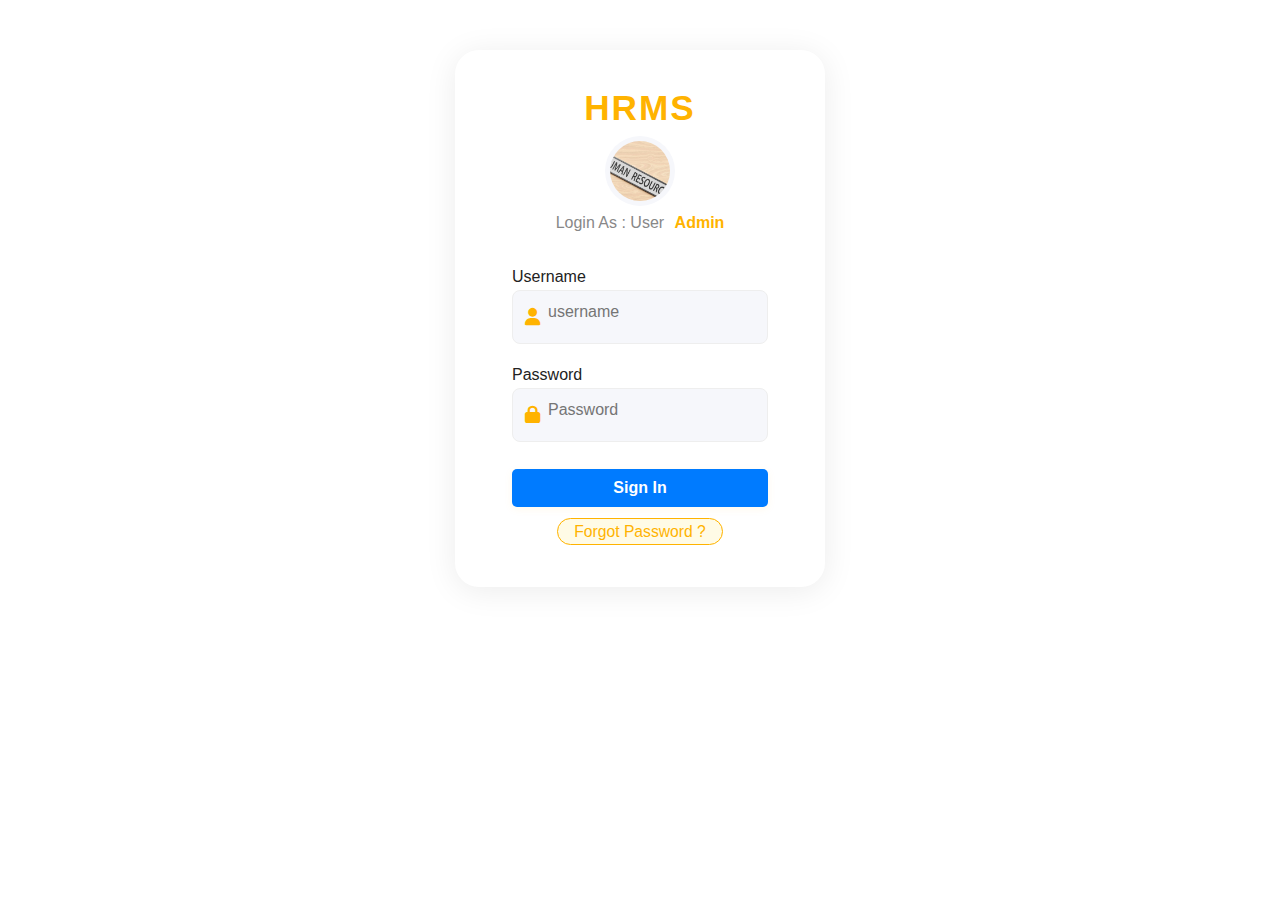
<file: Index.html>
<!DOCTYPE html>
<html lang="en">
<head>
    <meta charset="UTF-8">
    <meta name="viewport" content="width=device-width, initial-scale=1.0">
    <title>Document</title>
    <link rel="stylesheet" href="style.css">
</head>
<body class="login">
                <div class="login-card">
                    <div class="login-header">
                        <h1 class="login-title">HRMS</h1>
                        <div class="login-avatar">
                            <img src="images/hr.jpg" alt="User" />
                        </div>
                        <div class="login-role">
                            Login As : <span class="role-user">User</span> <span class="role-admin">Admin</span>
                        </div>
                    </div>
                    <form id="loginform" action="dashboard.html" method="get">
                        <label class="login-label" for="username">Username</label>
                        <div class="login-input-group">
                            <span class="login-icon"><i class="fa fa-user"></i></span>
                            <input type="text" id="username" placeholder="username" required>
                        </div>
                        <label class="login-label" for="password">Password</label>
                        <div class="login-input-group">
                            <span class="login-icon"><i class="fa fa-lock"></i></span>
                            <input type="password" id="password" placeholder="Password" required>
                        </div>
                        <button class="login-btn" type="submit">Sign In</button>
                        <div class="login-forgot">
                            <a href="#">Forgot Password ?</a>
                        </div>
                    </form>
                </div>
          
        
        <link rel="stylesheet" href="https://cdnjs.cloudflare.com/ajax/libs/font-awesome/6.5.0/css/all.min.css">
   
    <script src="script.js"></script>
</body>
</html>
</file>
<file: style.css>
/*============Login Page S===============*/
.login-wrapper {
  display: flex;
  min-height: 100vh;
  background: #f6f7fb;
}
.login-left {
  flex: 1;
  display: flex;
  align-items: center;
  justify-content: center;
  background: #6b0606;
  border-top-left-radius: 32px;
  border-bottom-left-radius: 32px;
  box-shadow: 0 0 32px rgba(0,0,0,0.06);
}

.login-card {
  width: 370px;
  background: #fff;
  border-radius: 24px;
  box-shadow: 0 4px 32px rgba(0,0,0,0.08);
  padding: 38px 32px 28px 32px;
  display: flex;
  flex-direction: column;
  align-items: center;
  margin: auto;
  margin-top: 50px;

}
.login-header {
  display: flex;
  flex-direction: column;
  align-items: center;
  margin-bottom: 18px;
}
.login-title {
  color: #ffb300;
  font-size: 2.2rem;
  font-weight: 700;
  margin-bottom: 8px;
  letter-spacing: 2px;
}

.login-avatar {
  width: 70px;
  height: 70px;
  border-radius: 50%;
  background: #f6f7fb;
  display: flex;
  align-items: center;
  justify-content: center;
  margin-bottom: 8px;
  overflow: hidden;
}
.login-avatar img {
  width: 60px;
  height: 60px;
  border-radius: 50%;
  object-fit: cover;
}
.login-role {
  font-size: 1rem;
  color: #888;
  margin-bottom: 8px;
}
.role-user {
  color: #888;
  font-weight: 500;
}
.role-admin {
  color: #ffb300;
  font-weight: 700;
  margin-left: 6px;
}
.login-label {
  font-size: 1rem;
  color: #222;
  margin-bottom: 4px;
  margin-top: 10px;
  font-weight: 500;
}
.login-input-group {
  display: flex;
  align-items: center;
  background: #f6f7fb;
  border-radius: 8px;
  padding: 0 12px;
  margin-bottom: 12px;
  border: 1.5px solid #eee;
}
.login-icon {
  color: #ffb300;
  font-size: 1.1em;
  margin-right: 8px;
}
.login-input-group input {
  border: none;
  background: transparent;
  outline: none;
  padding: 12px 0;
  font-size: 1rem;
  flex: 1;
}
.login-btn {
  width: 100%;
  background: linear-gradient(90deg, #ffb300 0%, #ffd54f 100%);
  color: #fff;
  border: none;
  border-radius: 24px;
  padding: 12px 0;
  font-size: 1.1rem;
  font-weight: 600;
  margin-top: 10px;
  margin-bottom: 8px;
  cursor: pointer;
  box-shadow: 0 2px 8px rgba(255,179,0,0.08);
  transition: background 0.2s;
}
.login-btn:hover {
  background: linear-gradient(90deg, #ffd54f 0%, #ffb300 100%);
}
.login-forgot {
  text-align: center;
  margin-top: 8px;
}
.login-forgot a {
  color: #ffb300;
  text-decoration: none;
  font-size: 0.98rem;
  font-weight: 500;
  border: 1.5px solid #ffb300;
  border-radius: 16px;
  padding: 4px 16px;
  background: #fffbe6;
  transition: background 0.2s, color 0.2s;
}
.login-forgot a:hover {
  background: #ffb300;
  color: #fff;
}
.login-illustration {
  width: 90%;
  max-width: 420px;
  border-radius: 24px;
  box-shadow: 0 2px 16px rgba(255,179,0,0.08);
}
@media (max-width: 900px) {
  .login-wrapper {
    flex-direction: column;
  }
  .login-left, .login-right {
    border-radius: 0;
    min-height: 320px;
  }
  .login-card {
    width: 95vw;
    min-width: 0;
  }
  .login-illustration {
    max-width: 90vw;
  }
}
/* --- Reports Form Styles --- */
#reportForm {
  background: #f8fafc;
  padding: 18px 22px;
  border-radius: 8px;
  box-shadow: 0 1px 4px rgba(0,0,0,0.03);
  display: flex;
  flex-wrap: wrap;
  gap: 12px 18px;
  align-items: flex-start;
  margin-bottom: 18px;
  width: 520px;
}
#reportForm label {
  font-weight: 500;
  color: #333;
}
#reportForm input,
#reportForm select {
  width: 500px;
  max-width: 100%;
  box-sizing: border-box;
  padding: 8px;
  border: 1px solid #ddd;
  border-radius: 5px;
  font-size: 1rem;
}
#reportForm button {
  width: fit-content;
  background: #007bff;
  color: #fff;
  border: none;
  padding: 10px 18px;
  border-radius: 5px;
  font-size: 1rem;
  cursor: pointer;
  transition: background 0.2s;
}
#reportForm button:hover {
  background: #0056b3;
}

/* --- Reports Table Styles --- */
#reportTable {
  width: 100%;
  border-collapse: collapse;
  background: #fff;
  border-radius: 8px;
  box-shadow: 0 2px 8px rgba(0,0,0,0.04);
  overflow: hidden;
  margin-bottom: 18px;
}
/* Print-friendly report view */
@media print {
  .sidebar, .dashboard-navbar-custom, .header, .btn, .icon-btn, #reportForm, #empPagination { display: none !important; }
  .main-content { margin: 0 !important; padding: 0 !important; }
  .content-area { box-shadow: none !important; border-radius: 0 !important; }
  table { page-break-inside: avoid; }
}
#reportTable th, #reportTable td {
  padding: 12px 10px;
  border-bottom: 1px solid #e6e6e6;
  text-align: left;
}
#reportTable th {
  background: #f0f4f8;
  font-weight: 600;
  color: #222e3c;
}
#reportTable tr:last-child td {
  border-bottom: none;
}
#reportTable td b {
  color: #007bff;
}
/* --- Payroll Form Styles --- */
#payrollForm {
  background: #f8fafc;
  padding: 18px 22px;
  border-radius: 8px;
  box-shadow: 0 1px 4px rgba(0,0,0,0.03);
  display: flex;
  flex-direction: column;
  gap: 10px;
  margin-bottom: 18px;
  width: 500px;
}

#payrollForm input,
#payrollForm select {
  width: 100%;
  max-width: 100%;
  box-sizing: border-box;
  padding: 10px;
  border: 1px solid #ddd;
  border-radius: 5px;
  font-size: 1rem;
}

#payrollForm button {
  width: fit-content;
  align-self: flex-end;
  background: #007bff;
  color: #fff;
  border: none;
  padding: 10px 18px;
  border-radius: 5px;
  font-size: 1rem;
  cursor: pointer;
  transition: background 0.2s;
}
#payrollForm button:hover {
  background: #0056b3;
}

 /*--- Payroll Table Styles --- */
#payrollTable {
  width: 100%;
  border-collapse: collapse;
  background: #fff;
  border-radius: 8px;
  box-shadow: 0 2px 8px rgba(0,0,0,0.04);
  overflow: hidden;
  margin-bottom: 18px;
}
#payrollTable th, #payrollTable td {
  padding: 12px 10px;
  border-bottom: 1px solid #e6e6e6;
  text-align: left;
}
#payrollTable th {
  background: #f0f4f8;
  font-weight: 600;
  color: #222e3c;
}
#payrollTable tr:last-child td {
  border-bottom: none;
}
#payrollTable td b {
  color: #007bff;
}



/* ===========Attendance & Leave Form Styles ======================*/
#leaveForm {
  background: #f8fafc;
  padding: 18px 22px;
  border-radius: 8px;
  box-shadow: 0 1px 4px rgba(0,0,0,0.03);
  display: flex;
  flex-direction: column;
  gap: 10px;
  margin-bottom: 10px;
  margin-left: 0;
  width: 500px;
}
#leaveForm input,
#leaveForm textarea,
#leaveForm select {
  width: 100%;
  max-width: 100%;
  box-sizing: border-box;
}
#leaveForm button {
  width: fit-content;
  align-self: flex-end;
}
.attendance-block {
  margin-bottom: 24px;
}
/* --- Attendance Records Table Styles --- */
#attendanceTable {
  width: 100%;
  border-collapse: collapse;
  background: #fff;
  border-radius: 8px;
  box-shadow: 0 2px 8px rgba(0,0,0,0.04);
  overflow: hidden;
}
#attendanceTable th, #attendanceTable td {
  padding: 12px 10px;
  border-bottom: 1px solid #e6e6e6;
  text-align: left;
}
#attendanceTable th {
  background: #f0f4f8;
  font-weight: 600;
  color: #222e3c;
}
#attendanceTable tr:last-child td {
  border-bottom: none;
}

/* Update leave table for new columns */
#leaveTable th, #leaveTable td {
  padding: 12px 10px;
  border-bottom: 1px solid #e6e6e6;
  text-align: left;
}
#leaveTable th {
  background: #f0f4f8;
  font-weight: 600;
  color: #222e3c;
}
#leaveTable tr:last-child td {
  border-bottom: none;
}
/* --- Attendance & Leave Styles --- */
.attendance-block {
  margin-bottom: 8px;
  padding: 18px 20px;
  background: #f8fafc;
  border-radius: 8px;
  box-shadow: 0 1px 4px rgba(0,0,0,0.03);
  display: flex;
  align-items: center;
  gap: 18px;
}
#clockStatus {
  font-weight: 600;
  color: #007bff;
  margin-right: 12px;
}
#clockInBtn, #clockOutBtn {
  background: #007bff;
  color: #fff;
  border: none;
  border-radius: 5px;
  padding: 8px 18px;
  font-size: 1rem;
  cursor: pointer;
  margin-right: 8px;
  transition: background 0.2s;
}
#clockInBtn:hover, #clockOutBtn:hover {
  background: #0056b3;
}
#leaveForm input, #leaveForm textarea {
  margin-bottom: 10px;
}
#leaveForm button {
  margin-top: 6px;
}
#leaveTable {
  width: 100%;
  border-collapse: collapse;
  background: #fff;
  border-radius: 8px;
  box-shadow: 0 2px 8px rgba(0,0,0,0.04);
  overflow: hidden;
}
#leaveTable th, #leaveTable td {
  padding: 12px 10px;
  border-bottom: 1px solid #e6e6e6;
  text-align: left;
}
#leaveTable th {
  background: #f0f4f8;
  font-weight: 600;
  color: #222e3c;
}
#leaveTable tr:last-child td {
  border-bottom: none;
}
/* --- Recruitment Table Styles --- */
#jobTable, .recruitment-table {
  width: 100%;
  border-collapse: collapse;
  margin-bottom: 18px;
  background: #fff;
  border-radius: 8px;
  box-shadow: 0 2px 8px rgba(0,0,0,0.04);
  overflow: hidden;
}
#jobTable th, #jobTable td, .recruitment-table th, .recruitment-table td {
  padding: 12px 10px;
  border-bottom: 1px solid #e6e6e6;
  text-align: left;
}
#jobTable th, .recruitment-table th {
  background: #f0f4f8;
  font-weight: 600;
  color: #222e3c;
  letter-spacing: 0.5px;
}
#jobTable tr:last-child td, .recruitment-table tr:last-child td {
  border-bottom: none;
}
#jobTable tbody tr:hover, .recruitment-table tbody tr:hover {
  background: #f5faff;
  transition: background 0.2s;
}
#jobTable .edit-btn, #jobTable .delete-btn, .recruitment-table .edit-btn, .recruitment-table .delete-btn {
  background: #e0e7ef;
  color: #333;
  border: none;
  border-radius: 4px;
  padding: 6px 12px;
  margin-right: 4px;
  cursor: pointer;
  font-size: 0.95em;
  transition: background 0.2s, color 0.2s;
}
#jobTable .edit-btn:hover, .recruitment-table .edit-btn:hover {
  background: #007bff;
  color: #fff;
}
#jobTable .delete-btn:hover, .recruitment-table .delete-btn:hover {
  background: #ff4d4f;
  color: #fff;
}
* {
  margin: 0;
  padding: 0;
  box-sizing: border-box;
}

body {
  font-family: 'Segoe UI', Tahoma, Geneva, Verdana, sans-serif;
}

body.login {
  /* No background image for login page */
}

.Login-container {
  background: white;
  padding: 30px;
  border-radius: 10px;
  box-shadow: 0 0 10px rgba(0,0,0,0.1);
  width: 350px;
  min-height: 300px;
  text-align: center;
}

.Login-container h2 {
  margin-bottom: 20px;
  color: #555;
}

form {
  display: flex;
  flex-direction: column;
}

label {
  margin: 10px 0 5px;
  text-align: left;
  font-size: 14px;
  color: #555;
}

input {
  padding: 10px;
  border: 1px solid #ddd;
  border-radius: 5px;
}

.login-btn {
  margin-top: 15px;
  padding: 10px;
  background: #007bff;
  border: none;
  color: white;
  font-size: 16px;
  border-radius: 5px;
  cursor: pointer;
}

.login-btn:hover {
  background: #0056b3;
}

/* ================= Dashboard Page ================= */
/* --- Dashboard Navbar Styles --- */
.dashboard-navbar {
  background: #fff;
  border-radius: 10px;
  box-shadow: 0 2px 8px rgba(0,0,0,0.06);
  margin: 18px 0 18px 0;
  padding: 0 24px;
}

/* ================= Login Page ================= */
/* Styles for the login page background and login box */

.Login-container {
  background: white;
  padding: 30px;
  border-radius: 10px;
  box-shadow: 0 0 10px rgba(0,0,0,0.1);
  width: 350px;
  min-height: 300px;
  text-align: center;
}

.Login-container h2 {
  margin-bottom: 20px;
  color: #555;
}

form {
  display: flex;
  flex-direction: column;
}

label {
  margin: 10px 0 5px;
  text-align: left;
  font-size: 14px;
  color: #555;
}

input {
  padding: 10px;
  border: 1px solid #ddd;
  border-radius: 5px;
}

.login-btn {
  margin-top: 15px;
  padding: 10px;
  background: #007bff;
  border: none;
  color: white;
  font-size: 16px;
  border-radius: 5px;
  cursor: pointer;
}

.login-btn:hover {
  background: #0056b3;
}

/* ================= Dashboard Page ================= */

/* --- Dashboard Navbar Styles --- */
/* navbar for dashboard, w*/
.dashboard-navbar-custom {
  display: flex;
  align-items: center;
  justify-content: space-between;
  background: #fff;
  border-radius: 10px;
  box-shadow: 0 2px 8px rgba(0,0,0,0.06);
  margin: 18px 0 18px 0;
  padding: 0 24px;
}

.dashboard-nav-list {
  display: flex;
  gap: 20px;
  list-style: none;
}

.dashboard-nav-link {
  text-decoration: none;
  color: #333;
  font-weight: 500;
  padding: 10px 18px;
  border-radius: 6px;
  transition: background 0.2s, color 0.2s;
}
.dashboard-nav-link.active, .dashboard-nav-link:hover {
  background: #007bff;
  color: #fff;
}

.dashboard-navbar-icons {
  display: flex;
  align-items: center;
  gap: 10px;
}

.icon-btn {
  background: none;
  border: none;
  cursor: pointer;
  font-size: 18px;
  color: #555;
  padding: 6px 8px;
  border-radius: 50%;
  transition: background 0.2s;
}
.icon-btn:hover {
  background: #f0f0f0;
}

/* ====Sidebar Styles ==== */
.sidebar {
  position: fixed;
  top: 0;
  left: 0;
  width: 220px;
  height: 100vh;
  background: #222e3c;
  color: #fff;
  display: flex;
  flex-direction: column;
  gap: 8px;
  padding: 20px 0 0 0;
  z-index: 100;
  transition: width 0.2s;
}
.sidebar.collapsed {
  width: 60px;
}
.sidebar .btn {
  display: flex;
  align-items: center;
  justify-content: space-between;
  padding: 10px 18px ;
}
.sidebar h2 {
  font-size: 1.5rem;
  font-weight: 700;
  margin: 0;
}
.sidebar a {
  display: flex;
  align-items: center;
  gap: 12px;
  color: #fff;
  text-decoration: none;
  padding: 12px 18px;
  border-radius: 6px;
  font-size: 1rem;
  transition: background 0.2s;
}
.sidebar a:hover, .sidebar a.active {
  background: #007bff;
  color: #fff;
}
.sidebar .fa-solid {
  font-size: 1.2em;
}
.toggle-btn {
  background: none;
  border: none;
  color: #fff;
  font-size: 1.3em;
  cursor: pointer;
}

/* =========== Main Content Area ==========*/
.main-content {
  margin-left: 220px;
  padding: 30px 40px;
  min-height: 100vh;
  background: #f7f9fb;
  transition: margin-left 0.2s;
}
.sidebar.collapsed ~ .main-content {
  margin-left: 60px;
}

.header {
  display: flex;
  align-items: center;
  justify-content: space-between;
  margin-bottom: 24px;
}

.user-info {
  display: flex;
  align-items: center;
  gap: 10px;
}
.user-img {
  width: 38px;
  height: 38px;
  border-radius: 50%;
  object-fit: cover;
  border: 2px solid #007bff;
}

/* --- Content Area --- */
.content-area {
  background: #fff;
  border-radius: 10px;
  box-shadow: 0 2px 8px rgba(0,0,0,0.06);
  padding: 32px 28px;
  margin-bottom: 30px;
}

/* --- Forms --- */
form {
  margin-bottom: 18px;
}
form input, form textarea, form select {
  margin-bottom: 10px;
  width: 100%;
  padding: 10px;
  border: 1px solid #ddd;
  border-radius: 5px;
  font-size: 1rem;
}
form button {
  background: #007bff;
  color: #fff;
  border: none;
  padding: 10px 18px;
  border-radius: 5px;
  font-size: 1rem;
  cursor: pointer;
  transition: background 0.2s;
}
form button:hover {
  background: #0056b3;
}

/* --- Tables --- */
table {
  width: 100%;
  border-collapse: collapse;
  margin-bottom: 18px;
}
th, td {
  padding: 10px 8px;
  border-bottom: 1px solid #eee;
  text-align: left;
}
th {
  background: #f0f4f8;
  font-weight: 600;
}
tr:last-child td {
  border-bottom: none;
}

/* --- Pagination --- */
#empPagination button {
  margin: 0 2px;
  padding: 5px 12px;
  border: none;
  background: #e0e7ef;
  color: #333;
  border-radius: 4px;
  cursor: pointer;
  transition: background 0.2s;
}
#empPagination button.active, #empPagination button:hover {
  background: #007bff;
  color: #fff;
}

/* --- Responsive Design --- */
@media (max-width: 900px) {
  .main-content {
    padding: 18px 8px;
  }
  .content-area {
    padding: 18px 8px;
  }
  .sidebar {
    width: 60px;
  }
  .main-content {
    margin-left: 60px;
  }
}
@media (max-width: 600px) {
  .sidebar {
    display: none;
  }
  .main-content {
    margin-left: 0;
    padding: 8px 2px;
  }
  .header {
    flex-direction: column;
    gap: 10px;
  }
}

/* Minimal dark mode */
body.dark {
  background: #0f172a;
  color: #e2e8f0;
}
body.dark .content-area,
body.dark .user-info,
body.dark #reportTable,
body.dark #payrollTable,
body.dark #attendanceTable,
body.dark #leaveTable,
body.dark #jobTable,
body.dark #employeeTable {
  background: #111827;
  color: #e5e7eb;
  box-shadow: 0 1px 4px rgba(0,0,0,0.4);
}
body.dark th { background: #1f2937; color: #e5e7eb; }
body.dark .sidebar { background: #111827; }
body.dark .dashboard-nav-link:hover,
body.dark .dashboard-nav-link.active { background: #1f2937; color: #93c5fd; }
.dashboard-navbar .container-fluid {
  padding: 0;
  justify-content: center !important;
}
.dashboard-navbar .navbar-nav {
  flex-direction: row !important;
  width: 100%;
  justify-content: center;
}
.dashboard-navbar .nav-item {
  margin: 0 8px;
}
.dashboard-navbar .nav-link {
  color: #64748b !important;
  font-weight: 500;
  font-size: 1.1rem;
  padding: 12px 24px;
  border-radius: 8px;
  transition: background 0.2s, color 0.2s;
}
.dashboard-navbar .nav-link.active,
.dashboard-navbar .nav-link:hover {
  background: #e0e7ff !important;
  color: #2563eb !important;
}

/* --- Navbar--- */
.dashboard-navbar-custom {
  background: #fff;
  border-radius: 8px;
  box-shadow: 0 2px 12px rgba(0,0,0,0.04);
  margin: 18px 0 18px 0;
  padding: 0 18px;
  min-height: 44px;
  display: flex;
  align-items: center;
  justify-content: space-between;
  width: 100%;
}
.dashboard-nav-list {
  display: flex;
  flex-direction: row;
  align-items: center;
  list-style: none;
  padding: 0;
  margin: 0;
}
.dashboard-nav-list li {
  margin: 0 6px;
}
.dashboard-nav-link {
  display: block;
  color: #64748b;
  font-weight: 500;
  font-size: 1rem;
  padding: 8px 16px;
  border-radius: 6px;
  text-decoration: none;
  transition: background 0.2s, color 0.2s;
}
.dashboard-nav-link.active,
.dashboard-nav-link:hover {
  background: #f1f5f9;
  color: #2563eb;
}
.dashboard-navbar-icons {
  display: flex;
  align-items: center;
  gap: 18px;
}
.dashboard-navbar-icons .icon-btn {
  background: none;
  border: none;
  color: #64748b;
  font-size: 1.25rem;
  cursor: pointer;
  padding: 6px;
  border-radius: 50%;
  transition: background 0.2s;
}
.dashboard-navbar-icons .icon-btn:hover {
  background: #f1f5f9;
  color: #2563eb;
}

/* --- CSS Dashboard Navbar --- */
.dashboard-navbar-custom {
  background: #fff;
  border-radius: 10px;
  box-shadow: 0 2px 8px rgba(0,0,0,0.06);
  margin: 18px 0 18px 0;
  padding: 0 5px;
  min-height: 40px;
  display: flex;
  align-items: center;
  justify-content: center;
  width: auto;
}
.dashboard-nav-list {
  display: flex;
  flex-direction: row;
  justify-content: center;
  align-items: center;
  list-style: none;
  padding: 0;
  margin: 0;
  width: 100%;
}
.dashboard-nav-list li {
  margin: 0 8px;
}
.dashboard-nav-link {
  display: block;
  color: #64748b;
  font-weight: 500;
  font-size: 1.1rem;
  padding: 12px 24px;
  border-radius: 8px;
  text-decoration: none;
  transition: background 0.2s, color 0.2s;
}
.dashboard-nav-link.active,
.dashboard-nav-link:hover {
  background: #e0e7ff;
  color: #2563eb;
}

/* === Dashboard page layout ==== */
body.dashboard {
  display: flex;
  height: 100vh;
  font-family: 'Segoe UI', Tahoma, Geneva, Verdana, sans-serif;
  background: #f4f6f9;
  color: #333;
  margin: 0;
}

/* Sidebar */
.sidebar {
  width: 240px;
  background: #007bff;
  color: #fff;
  display: flex;
  flex-direction: column;
  padding: 20px 15px;
  box-shadow: 2px 0 8px rgba(0, 0, 0, 0.1);
}

.sidebar a {
  color: white;
  text-decoration: none;
  padding: 12px 18px;
  border-radius: 8px;
  display: flex;
  align-items: center;
  gap: 10px;
  transition: background 0.3s, transform 0.2s;
  font-size: 18px;
}

.sidebar a:hover {
  background: #0056b3;
  transform: translateX(5px);
}

/* Main content */
.main-content {
  flex: 1;
  padding: 20px 30px;
  display: flex;
  flex-direction: column;
  overflow-y: auto;
}

/* Header */
.header {
  display: flex;
  justify-content: space-between;
  align-items: center;
  margin-bottom: 25px;
}
.header h2 {
  font-size: 20px;
  font-weight: bold;
}

/* User Info (top right) */
.user-info {
  display: flex;
  align-items: center;
  gap: 10px;
  background: #fff;
  padding: 6px 12px;
  border-radius: 10px;
  box-shadow: 0 2px 6px rgba(0, 0, 0, 0.1);
}

.user-img {
  width: 40px;
  height: 40px;
  border-radius: 50%;
  object-fit: cover;
  border: 1px solid #0251a7;
}

/* Content Area */
.content-area {
  background: #fff;
  border-radius: 12px;
  padding: 25px;
  box-shadow: 0 2px 8px rgba(0, 0, 0, 0.1);
}

.content-area h2 {
  font-size: 22px;
  font-weight: 600;
  margin-bottom: 8px;
}

.content-area p {
  font-size: 14px;
  color: #555;
}

/*====== Toggle button inside sidebar==== */
.btn{
  display: flex;
  flex-direction: row;
  justify-content: center;
  align-items: center;

}
.toggle-btn{
  background: transparent;
  color: #fff;
  font-size: 25px;
  border: none;
  padding: 20px;
  margin-top: 5px;
  cursor: pointer;
}
.sidebar{
  width: 240px;
  transition: width 0.3s ease;
}
.sidebar.collapsed{
  width: 80px;
}

.sidebar.collapsed h2,
.sidebar.collapsed a span {
  display: none;
}

.sidebar a i {
  min-width: 25px;
  text-align: center;
  gap: 50px;
}

 /* === Enhanced Employee Form & Table Styles === */
#employeeForm {
  display: flex;
  gap: 12px;
  margin-bottom: 18px;
  background: #f8f9fa;
  padding: 18px 20px;
  border-radius: 10px;
  box-shadow: 0 2px 8px rgba(0,0,0,0.07);
  width: 500px;

}
#employeeForm input, #employeeForm button {
  padding: 10px 12px;
  border-radius: 6px;
  border: 1px solid #bfc9d1;
  font-size: 15px;
  margin-bottom: 6px;
}
#employeeForm button {
  background: #007bff;
  color: white;
  cursor: pointer;
  border: none;
  font-weight: 600;
  transition: background 0.2s;
  margin-left: 8px;
}
#employeeForm button:hover {
  background: #0056b3;
}
#employeeTable {
  width: 100%;
  border-collapse: separate;
  border-spacing: 0;
  background: #fff;
  border-radius: 10px;
  overflow: hidden;
  box-shadow: 0 2px 8px rgba(0,0,0,0.07);
  margin-bottom: 20px;
}
#employeeTable th {
  background: #007bff;
  color: white;
  font-weight: 600;
  padding-top: 12px;
  padding-bottom: 12px;
}
#employeeTable td, #employeeTable th {
  padding: 10px 12px;
  text-align: left;
  vertical-align: middle;
}
#employeeTable tbody tr:nth-child(even) {
  background: #f4f6fa;
}
#employeeTable tbody tr:hover {
  background: #e9f2ff;
}
#employeeTable .edit-btn, #employeeTable .delete-btn {
  padding: 5px 12px;
  margin-right: 5px;
  border: none;
  border-radius: 4px;
  cursor: pointer;
  font-size: 14px;
}
#employeeTable .edit-btn {
  background: #ffc107;
  color: #333;
}
#employeeTable .edit-btn:hover {
  background: #e0a800;
}
#employeeTable .delete-btn {
  background: #dc3545;
  color: #fff;
}
#employeeTable .delete-btn:hover {
  background: #c82333;
}

#searchBar{
  margin-bottom: 15px;
  width: 700px;
  
}

/* === Recruitment Form & Table Styles === */
#jobForm {
  display: flex;
  gap: 12px;
  margin-bottom: 10px;
  background: #f8f9fa;
  padding: 18px 20px;
  border-radius: 10px;
  box-shadow: 0 2px 8px rgba(0,0,0,0.07);
  align-items: flex-start;
  flex-wrap: wrap;
  

}
#jobForm input, #jobForm textarea, #jobForm select, #jobForm button {
  padding: 10px 12px;
  border-radius: 6px;
  border: 1px solid #bfc9d1;
  font-size: 15px;
  margin-bottom: 6px;
  width: 500px;

}
#jobForm textarea {
  min-width: 180px;
  min-height: 38px;
  resize: vertical;
}
#jobForm button {
  background: #007bff;
  color: white;
  cursor: pointer;
  border: none;
  font-weight: 600;
  transition: background 0.2s;
  margin-left: 8px;
}
#jobSearch{
 width: 300px;
 padding: 12px;
 font-size: medium;
}

#jobForm button:hover {
  background: #0056b3;
}
#jobTable {
  width: 100%;
  border-collapse: separate;
  border-spacing: 0;
  background: #fff;
  border-radius: 10px;
  overflow: hidden;
  box-shadow: 0 2px 8px rgba(0,0,0,0.07);
  margin-bottom: 20px;
}
#jobTable th {
  background: #007bff;
  color: white;
  font-weight: 600;
  padding-top: 12px;
  padding-bottom: 12px;
}
#jobTable td, #jobTable th {
  padding: 10px 12px;
  text-align: left;
  vertical-align: middle;
}
#jobTable tbody tr:nth-child(even) {
  background: #f4f6fa;
}
#jobTable tbody tr:hover {
  background: #e9f2ff;
}
#jobTable .edit-btn, #jobTable .delete-btn {
  padding: 5px 12px;
  margin-right: 5px;
  border: none;
  border-radius: 4px;
  cursor: pointer;
  font-size: 14px;
}
#jobTable .edit-btn {
  background: #ffc107;
  color: #333;
}
#jobTable .edit-btn:hover {
  background: #e0a800;
}
#jobTable .delete-btn {
  background: #dc3545;
  color: #fff;
}
#jobTable .delete-btn:hover {
  background: #c82333;
}
</file>
